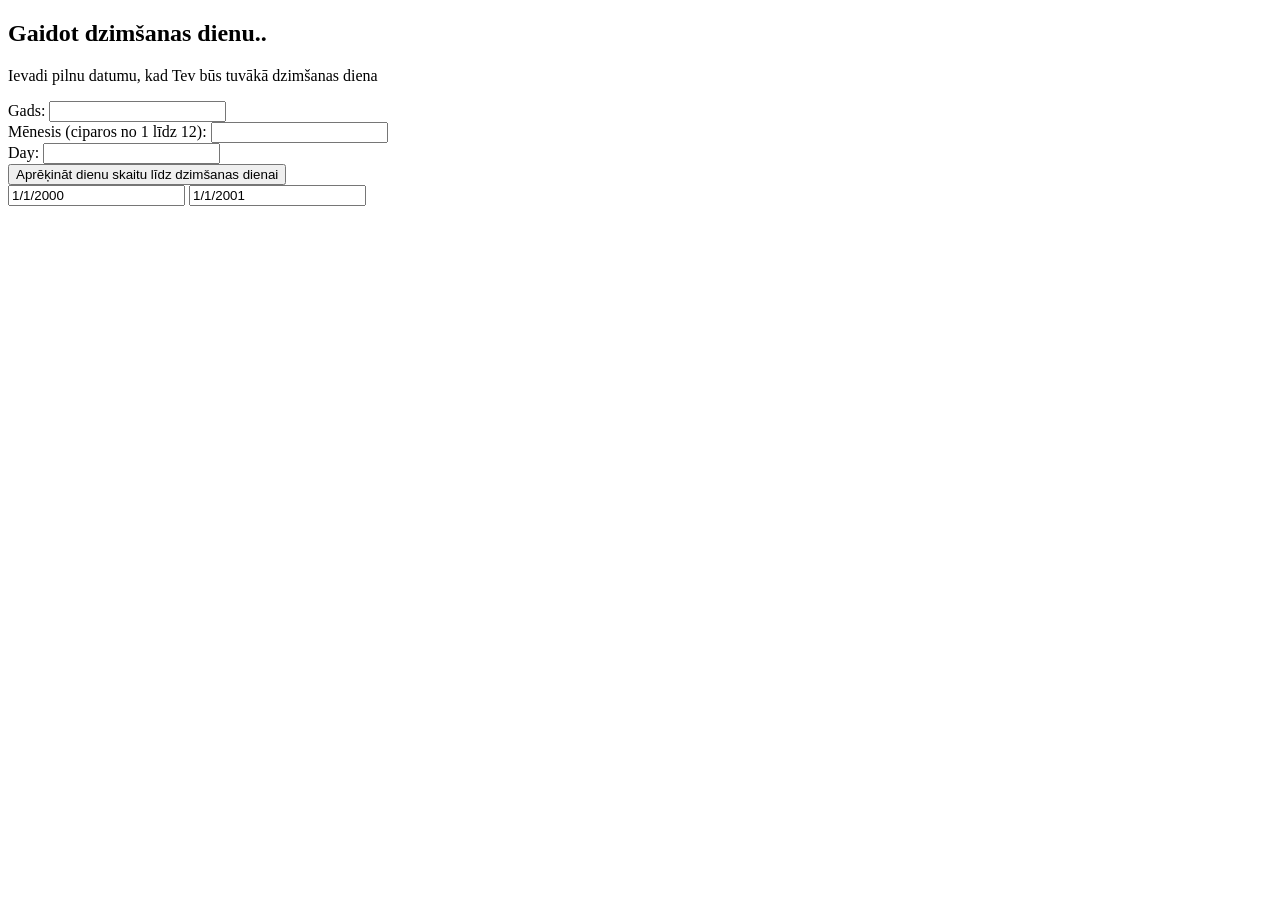
<file: jauns.html>
<!DOCTYPE html>
<!--
Click nbfs://nbhost/SystemFileSystem/Templates/Licenses/license-default.txt to change this license
Click nbfs://nbhost/SystemFileSystem/Templates/ClientSide/html.html to edit this template
-->
<html>
    <head>
        <title>TODO supply a title</title>
            <meta charset="UTF-8">
            <meta name="viewport" content="width=device-width, initial-scale=1.0">
    </head>
    <body>
        <h2>Gaidot dzimšanas dienu..</h2>
        <form>
            <p>Ievadi pilnu datumu, kad Tev būs tuvākā dzimšanas diena</p>
                <label for="year">Gads:</label>
                <input type="text" id="year" name="year"><br>
                <label for="month">Mēnesis (ciparos no 1 līdz 12):</label>
                <input type="text" id="month" name="month"><br>
                <label for="day">Day:</label>
                <input type="text" id="day" name="day">
        
        
        
            <div>
                <input value="Aprēķināt dienu skaitu līdz dzimšanas dienai" name="poga"  type="button" onclick="dienas();">        
                    
                <script>
                    
                </script>
                
            </div>
                
                
                 
                    
            <input id="first" value="1/1/2000"/>
<input id="second" value="1/1/2001"/>

<script>
  alert(datediff("day", first, second)); // what goes here?
</script>
                    
                    
                
               
                
                
                
                

    </body>
</html>
</file>
